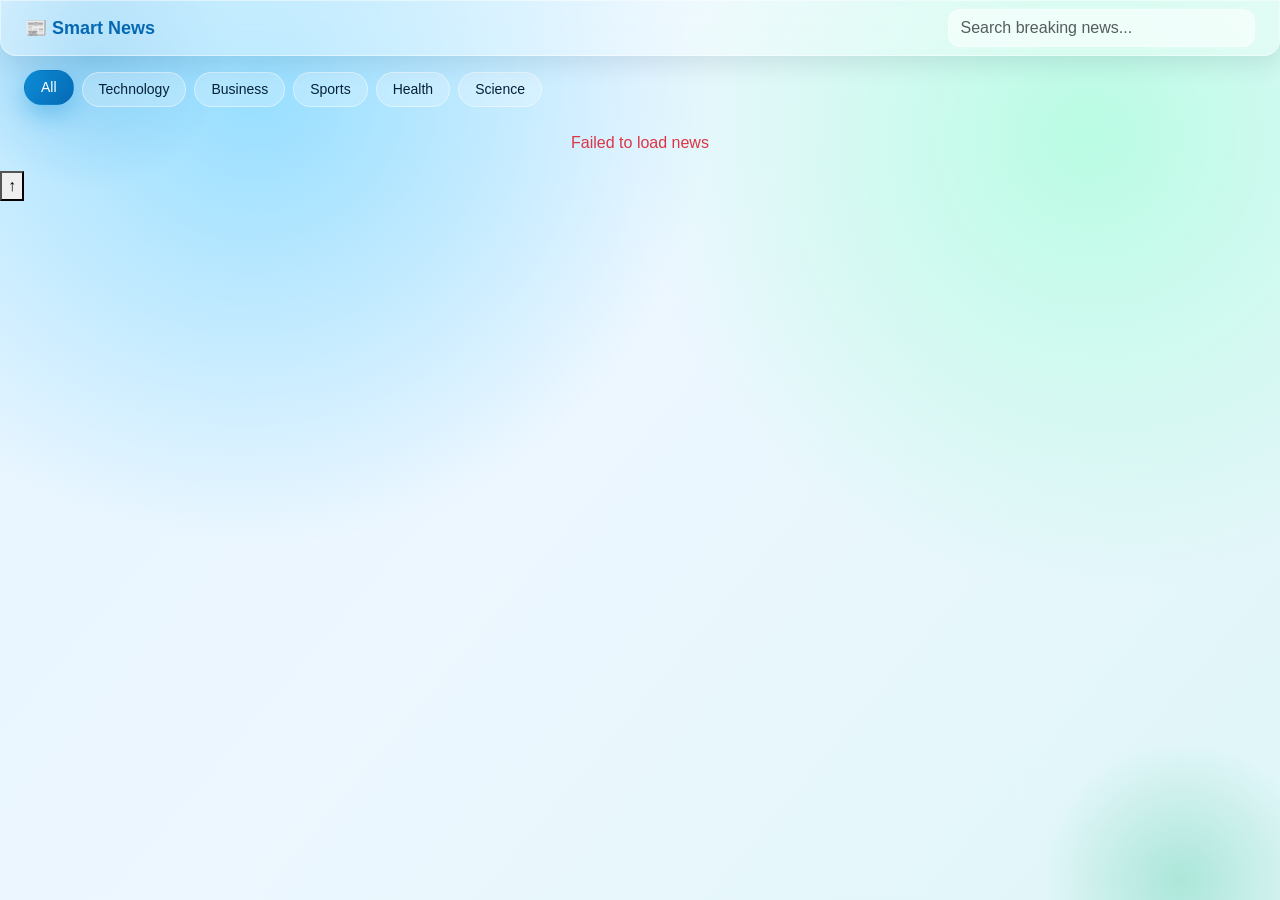
<file: News/index.html>
<!DOCTYPE html>
<html lang="en">
<head>
  <meta charset="UTF-8">
  <title>Smart News</title>
  <meta name="viewport" content="width=device-width, initial-scale=1">

  <!-- Bootstrap 5.3.8 -->
  <link href="https://cdn.jsdelivr.net/npm/bootstrap@5.3.8/dist/css/bootstrap.min.css" rel="stylesheet">

  <!-- AOS -->
  <link href="https://unpkg.com/aos@2.3.4/dist/aos.css" rel="stylesheet">

  <!-- Animate.css -->
  <link rel="stylesheet" href="https://cdnjs.cloudflare.com/ajax/libs/animate.css/4.1.1/animate.min.css"/>

  <!-- Custom CSS -->
  <link rel="stylesheet" href="style.css">
</head>
<body>

<!-- Navbar -->
<nav class="navbar navbar-expand-lg px-4 sticky-top animate__animated animate__fadeInDown">
  <span class="navbar-brand fw-semibold">📰 Smart News</span>

  <div class="ms-auto w-25">
    <input
      type="text"
      id="searchInput"
      class="form-control"
      placeholder="Search breaking news..."
    >
  </div>
</nav>

<!-- Category Buttons -->
<div class="container-fluid px-4 mt-3">
  <div class="d-flex flex-wrap gap-2 category-wrapper">

    <button class="btn category-btn active" data-category="all">All</button>
    <button class="btn category-btn" data-category="technology">Technology</button>
    <button class="btn category-btn" data-category="business">Business</button>
    <button class="btn category-btn" data-category="sports">Sports</button>
    <button class="btn category-btn" data-category="health">Health</button>
    <button class="btn category-btn" data-category="science">Science</button>

  </div>
</div>

<!-- News Section -->
<div class="container-fluid px-4 mt-4">
  <div class="row" id="newsContainer"></div>
</div>

<!-- Scroll to Top -->
<button id="scrollTopBtn">↑</button>

<!-- JS -->
<script src="https://unpkg.com/aos@2.3.4/dist/aos.js"></script>
<script src="script.js"></script>

<script>
  AOS.init({ duration: 800, once: true });

  // Scroll-to-top
  const btn = document.getElementById("scrollTopBtn");
  window.onscroll = () => {
    btn.style.display = window.scrollY > 300 ? "block" : "none";
  };
  btn.onclick = () => window.scrollTo({ top: 0, behavior: "smooth" });
</script>

</body>
</html>
</file>
<file: News/style.css>
/* =========================
   GLOBAL
========================= */
:root {
  --glass-bg: rgba(255, 255, 255, 0.24);
  --glass-bg-strong: rgba(255, 255, 255, 0.35);
  --glass-border: rgba(255, 255, 255, 0.45);
  --text-primary: #05213a;
  --text-secondary: #304b63;
  --accent: #0d8fda;
  --accent-strong: #0668b3;
  --card-shadow: 0 20px 50px rgba(5, 33, 58, 0.18);
}

body {
  background:
    radial-gradient(circle at 20% 10%, #97deff 0%, transparent 35%),
    radial-gradient(circle at 85% 15%, #bafce4 0%, transparent 34%),
    linear-gradient(130deg, #e4f4ff 0%, #edf7ff 45%, #dff6f7 100%);
  color: var(--text-primary);
  font-family: 'Segoe UI', sans-serif;
  scroll-behavior: smooth;
  min-height: 100vh;
  position: relative;
}

body::before,
body::after {
  content: "";
  position: fixed;
  width: 280px;
  height: 280px;
  border-radius: 50%;
  z-index: -1;
  filter: blur(2px);
}

body::before {
  top: -90px;
  left: -50px;
  background: radial-gradient(circle, rgba(13, 143, 218, 0.25), transparent 70%);
}

body::after {
  bottom: -120px;
  right: -40px;
  background: radial-gradient(circle, rgba(16, 185, 129, 0.25), transparent 70%);
}

/* =========================
   NAVBAR
========================= */
.navbar {
  background: var(--glass-bg-strong) !important;
  border: 1px solid var(--glass-border);
  backdrop-filter: blur(14px);
  -webkit-backdrop-filter: blur(14px);
  box-shadow: 0 8px 24px rgba(5, 33, 58, 0.1);
  position: sticky;
  top: 0;
  z-index: 100;
  transition: box-shadow 0.3s ease;
  border-radius: 0 0 16px 16px;
}

.navbar.scrolled {
  box-shadow: 0 10px 26px rgba(5, 33, 58, 0.16);
}

.navbar .navbar-brand {
  color: var(--accent-strong) !important;
  font-weight: 600;
  font-size: 18px;
}

.navbar input {
  border-radius: 12px;
  border: 1px solid var(--glass-border);
  background: rgba(255, 255, 255, 0.55);
  transition: all 0.25s ease;
}

.navbar input:focus {
  border-color: var(--accent);
  box-shadow: 0 0 0 0.2rem rgba(13, 143, 218, 0.2);
  background: rgba(255, 255, 255, 0.8);
}

/* =========================
   CATEGORY BUTTONS
========================= */
.category-btn {
  border-radius: 999px;
  font-size: 14px;
  padding: 6px 16px;
  background: var(--glass-bg);
  border: 1px solid var(--glass-border);
  color: var(--text-primary);
  backdrop-filter: blur(10px);
  -webkit-backdrop-filter: blur(10px);
  transition: all 0.25s ease;
  position: relative;
  overflow: hidden;
}

.category-btn::after {
  content: "";
  position: absolute;
  inset: 0;
  background: rgba(37, 99, 235, 0.08);
  opacity: 0;
  transition: opacity 0.25s ease;
}

.category-btn:hover::after {
  opacity: 1;
}

.category-btn.active,
.category-btn:hover {
  background: linear-gradient(130deg, var(--accent), var(--accent-strong));
  color: #ffffff;
  border-color: transparent;
  transform: translateY(-2px);
  box-shadow: 0 10px 22px rgba(13, 143, 218, 0.35);
}

/* =========================
   NEWS CARDS
========================= */
.news-card {
  background: var(--glass-bg);
  border-radius: 16px;
  overflow: hidden;
  border: 1px solid var(--glass-border);
  backdrop-filter: blur(12px);
  -webkit-backdrop-filter: blur(12px);
  box-shadow: 0 10px 30px rgba(5, 33, 58, 0.12);
  transition: transform 0.35s ease, box-shadow 0.35s ease;
  cursor: pointer;
  position: relative;
}

.news-card-link {
  color: inherit;
  text-decoration: none;
}

.news-card::before {
  content: "Open Source ↗";
  position: absolute;
  inset: 0;
  background: linear-gradient(
    to top,
    rgba(5, 33, 58, 0.7),
    rgba(5, 33, 58, 0.15)
  );
  color: #ffffff;
  font-weight: 600;
  display: flex;
  align-items: flex-end;
  justify-content: flex-end;
  padding: 16px;
  opacity: 0;
  transition: opacity 0.3s ease;
}

.news-card:hover::before {
  opacity: 1;
}

.news-card:hover {
  transform: translateY(-6px) scale(1.01);
  box-shadow: var(--card-shadow);
}

.news-card img {
  height: 180px;
  object-fit: cover;
  transition: transform 0.4s ease;
}

.news-card:hover img {
  transform: scale(1.05);
}

/* =========================
   CATEGORY BADGE
========================= */
.badge-category {
  background: linear-gradient(130deg, #00a9e8, #007bc9);
  color: #ffffff;
  font-size: 12px;
  padding: 6px 12px;
  border-radius: 999px;
  display: inline-block;
}

/* =========================
   NEWS TEXT
========================= */
.news-card h6 {
  color: var(--text-primary);
  font-weight: 600;
  line-height: 1.4;
}

.news-card p {
  color: var(--text-secondary);
  font-size: 14px;
}

/* =========================
   READ MORE LINK
========================= */
.read-more {
  color: var(--accent-strong);
  font-weight: 500;
  transition: transform 0.2s ease;
}

.read-more:hover {
  color: #005f9c;
  transform: translateX(4px);
}

.skeleton {
  position: relative;
  overflow: hidden;
}

.skeleton::after {
  content: "";
  position: absolute;
  inset: 0;
  transform: translateX(-100%);
  background: linear-gradient(
    90deg,
    rgba(255, 255, 255, 0) 0%,
    rgba(255, 255, 255, 0.45) 50%,
    rgba(255, 255, 255, 0) 100%
  );
  animation: shimmer 1.3s infinite;
}

@keyframes shimmer {
  to {
    transform: translateX(100%);
  }
}

/* =========================
   FADE-UP ANIMATION (JS-FREE)
========================= */
.fade-up {
  animation: fadeUp 0.6s ease forwards;
  opacity: 0;
}

@keyframes fadeUp {
  from {
    opacity: 0;
    transform: translateY(18px);
  }
  to {
    opacity: 1;
    transform: translateY(0);
  }
}

/* =========================
   RESPONSIVE
========================= */
@media (max-width: 768px) {
  .navbar .w-25 {
    width: 100% !important;
  }

  .category-btn {
    font-size: 13px;
    padding: 6px 14px;
  }
}
</file>
